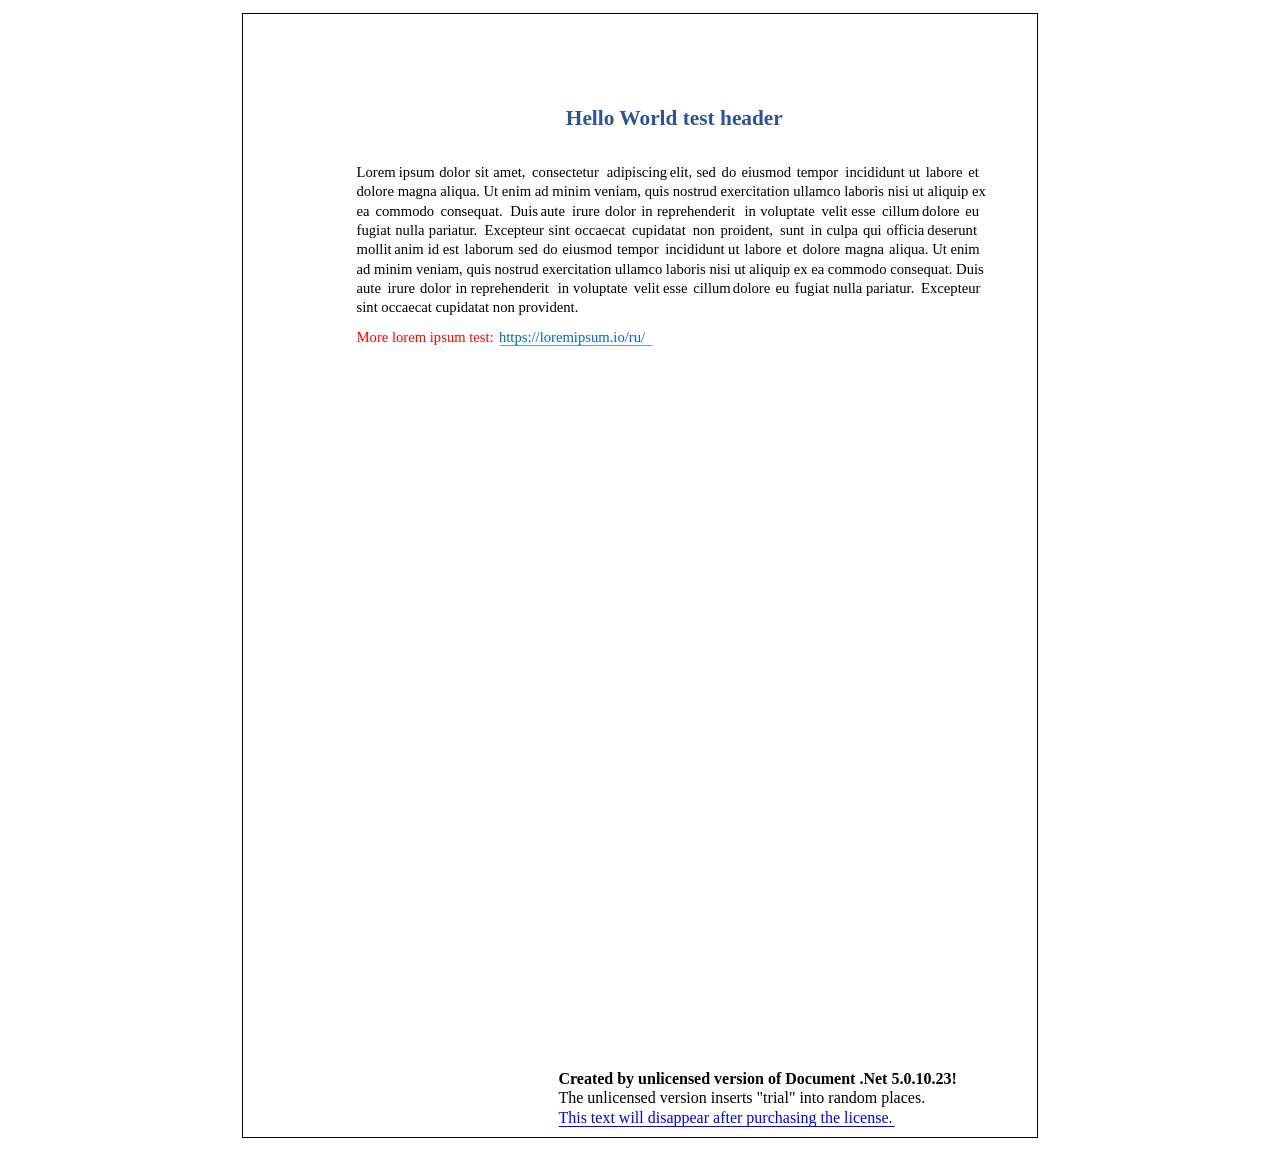
<file: Local/ArticlesHtml/250fe74b.htm>
﻿<!DOCTYPE html><html xmlns="http://www.w3.org/1999/xhtml">
<head>
	<meta http-equiv="Content-Type" content="text/html; charset=utf-8" />
	<meta http-equiv="Content-Style-Type" content="text/css" />
	<meta name="generator" content="Document .Net 5.0.10.23" />
	<title>Untitled document</title>
</head>
<body>
	<div style="position:relative; border:solid 1pt black; margin:10pt auto 10pt auto; overflow:hidden; width:595.3pt; height:841.9pt;">
		<div style="position:absolute; left:85.05pt; top:68.7pt;"><span style="position:absolute; white-space:pre; font:16pt 'Calibri Light'; color:#2F5496; font-weight:bold; left:156.95pt">Hello World test header</span></div>
		<div style="position:absolute; left:85.05pt; top:112.25pt;"><span style="position:absolute; white-space:pre; font:11pt 'Calibri Light'; left:0pt">Lorem </span><span style="position:absolute; white-space:pre; font:11pt 'Calibri Light'; left:31.7pt">ipsum </span><span style="position:absolute; white-space:pre; font:11pt 'Calibri Light'; left:61.95pt">dolor </span><span style="position:absolute; white-space:pre; font:11pt 'Calibri Light'; left:88.85pt">sit </span><span style="position:absolute; white-space:pre; font:11pt 'Calibri Light'; left:102.6pt">amet, </span><span style="position:absolute; white-space:pre; font:11pt 'Calibri Light'; left:131.65pt">consectetur </span><span style="position:absolute; white-space:pre; font:11pt 'Calibri Light'; left:187.75pt">adipiscing </span><span style="position:absolute; white-space:pre; font:11pt 'Calibri Light'; left:234.85pt">elit, </span><span style="position:absolute; white-space:pre; font:11pt 'Calibri Light'; left:254.9pt">sed </span><span style="position:absolute; white-space:pre; font:11pt 'Calibri Light'; left:273.8pt">do </span><span style="position:absolute; white-space:pre; font:11pt 'Calibri Light'; left:288.7pt">eiusmod </span><span style="position:absolute; white-space:pre; font:11pt 'Calibri Light'; left:330.15pt">tempor </span><span style="position:absolute; white-space:pre; font:11pt 'Calibri Light'; left:366.6pt">incididunt </span><span style="position:absolute; white-space:pre; font:11pt 'Calibri Light'; left:414.15pt">ut </span><span style="position:absolute; white-space:pre; font:11pt 'Calibri Light'; left:426.95pt">labore </span><span style="position:absolute; white-space:pre; font:11pt 'Calibri Light'; left:458.7pt">et</span></div>
		<div style="position:absolute; left:85.05pt; top:126.75pt;"><span style="position:absolute; white-space:pre; font:11pt 'Calibri Light'; left:0pt">dolore magna aliqua. Ut enim ad minim veniam, quis nostrud exercitation ullamco laboris nisi ut aliquip ex</span></div>
		<div style="position:absolute; left:85.05pt; top:141.2pt;"><span style="position:absolute; white-space:pre; font:11pt 'Calibri Light'; left:0pt">ea </span><span style="position:absolute; white-space:pre; font:11pt 'Calibri Light'; left:14.25pt">commodo </span><span style="position:absolute; white-space:pre; font:11pt 'Calibri Light'; left:62.9pt">consequat. </span><span style="position:absolute; white-space:pre; font:11pt 'Calibri Light'; left:115.3pt">Duis </span><span style="position:absolute; white-space:pre; font:11pt 'Calibri Light'; left:138pt">aute </span><span style="position:absolute; white-space:pre; font:11pt 'Calibri Light'; left:161.6pt">irure </span><span style="position:absolute; white-space:pre; font:11pt 'Calibri Light'; left:186.4pt">dolor </span><span style="position:absolute; white-space:pre; font:11pt 'Calibri Light'; left:213.45pt">in </span><span style="position:absolute; white-space:pre; font:11pt 'Calibri Light'; left:225.3pt">reprehenderit </span><span style="position:absolute; white-space:pre; font:11pt 'Calibri Light'; left:290.9pt">in </span><span style="position:absolute; white-space:pre; font:11pt 'Calibri Light'; left:302.75pt">voluptate </span><span style="position:absolute; white-space:pre; font:11pt 'Calibri Light'; left:348.65pt">velit </span><span style="position:absolute; white-space:pre; font:11pt 'Calibri Light'; left:371pt">esse </span><span style="position:absolute; white-space:pre; font:11pt 'Calibri Light'; left:394.05pt">cillum </span><span style="position:absolute; white-space:pre; font:11pt 'Calibri Light'; left:424.1pt">dolore </span><span style="position:absolute; white-space:pre; font:11pt 'Calibri Light'; left:456.6pt">eu</span></div>
		<div style="position:absolute; left:85.05pt; top:155.7pt;"><span style="position:absolute; white-space:pre; font:11pt 'Calibri Light'; left:0pt">fugiat </span><span style="position:absolute; white-space:pre; font:11pt 'Calibri Light'; left:29.05pt">nulla </span><span style="position:absolute; white-space:pre; font:11pt 'Calibri Light'; left:54.2pt">pariatur. </span><span style="position:absolute; white-space:pre; font:11pt 'Calibri Light'; left:95.95pt">Excepteur </span><span style="position:absolute; white-space:pre; font:11pt 'Calibri Light'; left:144.05pt">sint </span><span style="position:absolute; white-space:pre; font:11pt 'Calibri Light'; left:163.75pt">occaecat </span><span style="position:absolute; white-space:pre; font:11pt 'Calibri Light'; left:206.6pt">cupidatat </span><span style="position:absolute; white-space:pre; font:11pt 'Calibri Light'; left:252.15pt">non </span><span style="position:absolute; white-space:pre; font:11pt 'Calibri Light'; left:273pt">proident, </span><span style="position:absolute; white-space:pre; font:11pt 'Calibri Light'; left:317.55pt">sunt </span><span style="position:absolute; white-space:pre; font:11pt 'Calibri Light'; left:340.55pt">in </span><span style="position:absolute; white-space:pre; font:11pt 'Calibri Light'; left:352.4pt">culpa </span><span style="position:absolute; white-space:pre; font:11pt 'Calibri Light'; left:379.8pt">qui </span><span style="position:absolute; white-space:pre; font:11pt 'Calibri Light'; left:397.4pt">officia </span><span style="position:absolute; white-space:pre; font:11pt 'Calibri Light'; left:428.1pt">deserunt</span></div>
		<div style="position:absolute; left:85.05pt; top:170.2pt;"><span style="position:absolute; white-space:pre; font:11pt 'Calibri Light'; left:0pt">mollit </span><span style="position:absolute; white-space:pre; font:11pt 'Calibri Light'; left:28.35pt">anim </span><span style="position:absolute; white-space:pre; font:11pt 'Calibri Light'; left:53.45pt">id </span><span style="position:absolute; white-space:pre; font:11pt 'Calibri Light'; left:64.65pt">est </span><span style="position:absolute; white-space:pre; font:11pt 'Calibri Light'; left:81.05pt">laborum </span><span style="position:absolute; white-space:pre; font:11pt 'Calibri Light'; left:121.35pt">sed </span><span style="position:absolute; white-space:pre; font:11pt 'Calibri Light'; left:139.85pt">do </span><span style="position:absolute; white-space:pre; font:11pt 'Calibri Light'; left:154.35pt">eiusmod </span><span style="position:absolute; white-space:pre; font:11pt 'Calibri Light'; left:195.4pt">tempor </span><span style="position:absolute; white-space:pre; font:11pt 'Calibri Light'; left:231.45pt">incididunt </span><span style="position:absolute; white-space:pre; font:11pt 'Calibri Light'; left:278.65pt">ut </span><span style="position:absolute; white-space:pre; font:11pt 'Calibri Light'; left:291.05pt">labore </span><span style="position:absolute; white-space:pre; font:11pt 'Calibri Light'; left:322.4pt">et </span><span style="position:absolute; white-space:pre; font:11pt 'Calibri Light'; left:334.5pt">dolore </span><span style="position:absolute; white-space:pre; font:11pt 'Calibri Light'; left:366.4pt">magna </span><span style="position:absolute; white-space:pre; font:11pt 'Calibri Light'; left:399.4pt">aliqua. </span><span style="position:absolute; white-space:pre; font:11pt 'Calibri Light'; left:431.8pt">Ut </span><span style="position:absolute; white-space:pre; font:11pt 'Calibri Light'; left:445.45pt">enim</span></div>
		<div style="position:absolute; left:85.05pt; top:184.7pt;"><span style="position:absolute; white-space:pre; font:11pt 'Calibri Light'; left:0pt">ad minim veniam, quis nostrud exercitation ullamco laboris nisi ut aliquip ex ea commodo consequat. Duis</span></div>
		<div style="position:absolute; left:85.05pt; top:199.2pt;"><span style="position:absolute; white-space:pre; font:11pt 'Calibri Light'; left:0pt">aute </span><span style="position:absolute; white-space:pre; font:11pt 'Calibri Light'; left:23.2pt">irure </span><span style="position:absolute; white-space:pre; font:11pt 'Calibri Light'; left:47.6pt">dolor </span><span style="position:absolute; white-space:pre; font:11pt 'Calibri Light'; left:74.3pt">in </span><span style="position:absolute; white-space:pre; font:11pt 'Calibri Light'; left:85.7pt">reprehenderit </span><span style="position:absolute; white-space:pre; font:11pt 'Calibri Light'; left:150.95pt">in </span><span style="position:absolute; white-space:pre; font:11pt 'Calibri Light'; left:162.4pt">voluptate </span><span style="position:absolute; white-space:pre; font:11pt 'Calibri Light'; left:207.9pt">velit </span><span style="position:absolute; white-space:pre; font:11pt 'Calibri Light'; left:229.9pt">esse </span><span style="position:absolute; white-space:pre; font:11pt 'Calibri Light'; left:252.55pt">cillum </span><span style="position:absolute; white-space:pre; font:11pt 'Calibri Light'; left:282.2pt">dolore </span><span style="position:absolute; white-space:pre; font:11pt 'Calibri Light'; left:314.3pt">eu </span><span style="position:absolute; white-space:pre; font:11pt 'Calibri Light'; left:328.75pt">fugiat </span><span style="position:absolute; white-space:pre; font:11pt 'Calibri Light'; left:357.35pt">nulla </span><span style="position:absolute; white-space:pre; font:11pt 'Calibri Light'; left:382.05pt">pariatur. </span><span style="position:absolute; white-space:pre; font:11pt 'Calibri Light'; left:423.4pt">Excepteur</span></div>
		<div style="position:absolute; left:85.05pt; top:213.7pt;"><span style="position:absolute; white-space:pre; font:11pt 'Calibri Light'; left:0pt">sint occaecat cupidatat non provident.</span></div>
		<div style="position:absolute; left:85.05pt; top:236.15pt;"><span style="position:absolute; white-space:pre; font:11pt 'Calibri Light'; color:#FF0000; left:0pt">More lorem ipsum test: </span></div>
		<div style="position:absolute; left:85.05pt; top:236.15pt;"><a href="https://loremipsum.io/ru/"><span style="position:absolute; white-space:pre; font:11pt 'Calibri Light'; color:#0563C1; left:106.8pt">https://loremipsum.io/ru/</span></a></div>
		<div style="position:absolute; left:191.55pt; top:248.25pt" ><a href="https://loremipsum.io/ru/">
			<svg xmlns="http://www.w3.org/2000/svg" xmlns:xlink="http://www.w3.org/1999/xlink" version="1.1" width="154" height="1" style="position:absolute" ><defs /><g transform="scale(1.33333)"><g transform="matrix(1,0,0,1,-191.580703125,-248.27393391927086)"><path d="M191.86,248.55323079427086 L306.73299999999995,248.55323079427086" stroke-width="0.55859375" stroke="#0563C1" stroke-opacity="1" stroke-linecap="butt" stroke-linejoin="miter" stroke-miterlimit="10" fill="none" /></g></g></svg></a></div>
		<div style="position:absolute; left:229.25pt; top:787.9pt" >
			<svg xmlns="http://www.w3.org/2000/svg" xmlns:xlink="http://www.w3.org/1999/xlink" version="1.1" width="481" height="69" style="position:absolute" ><defs /><g transform="scale(1.33333)"><g transform="matrix(1,0,0,1,-229.29999999999995,-787.9)"><path d=" M229.29999999999995,787.9 L589.3,787.9 L589.3,838.9 L229.29999999999995,838.9 Z" fill="#FFFFFF" fill-opacity="1" fill-rule="evenodd" /></g></g></svg></div>
		<div style="position:absolute; left:236.45pt; top:791.5pt;"><span style="position:absolute; white-space:pre; font:12pt 'Calibri'; color:#000000; font-weight:bold; left:0pt">Created by unlicensed version of Document .Net 5.0.10.23!</span></div>
		<div style="position:absolute; left:236.45pt; top:806.1pt;"><span style="position:absolute; white-space:pre; font:12pt 'Calibri'; color:#000000; left:0pt">The unlicensed version inserts &quot;trial&quot; into random places.</span></div>
		<div style="position:absolute; left:236.45pt; top:820.75pt;"><a href="https://www.sautinsoft.com/products/document/order.php"><span style="position:absolute; white-space:pre; font:12pt 'Calibri'; color:#0000FF; left:0pt">This text will disappear after purchasing the license.</span></a></div>
		<div style="position:absolute; left:236.1pt; top:833.8pt" ><a href="https://www.sautinsoft.com/products/document/order.php">
			<svg xmlns="http://www.w3.org/2000/svg" xmlns:xlink="http://www.w3.org/1999/xlink" version="1.1" width="338" height="2" style="position:absolute" ><defs /><g transform="scale(1.33333)"><g transform="matrix(1,0,0,1,-236.10742187499994,-833.8046875)"><path d="M236.49999999999994,834.197265625 L488.63199999999995,834.197265625" stroke-width="0.78515625" stroke="#0000FF" stroke-opacity="1" stroke-linecap="butt" stroke-linejoin="miter" stroke-miterlimit="10" fill="none" /></g></g></svg></a></div></div>
</body>
</html>
</file>
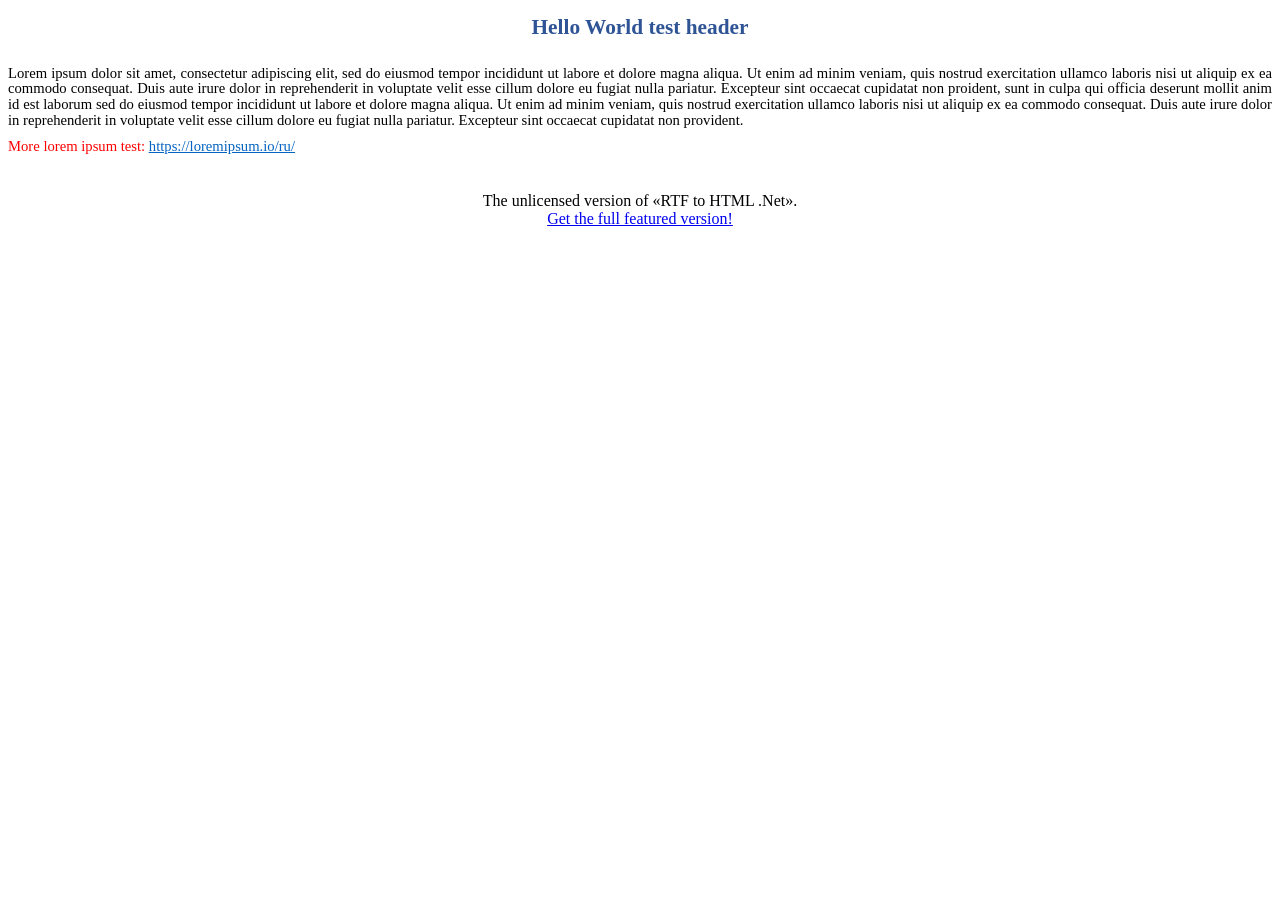
<file: Local/ArticlesHtml/d2630052.htm>
<?xml version="1.0" encoding="UTF-8"?>
<!DOCTYPE html PUBLIC "-//W3C//DTD XHTML 1.0 Transitional//EN" "http://www.w3.org/TR/xhtml1/DTD/xhtml1-transitional.dtd">
<html xmlns="http://www.w3.org/1999/xhtml">
<head>
<meta http-equiv="Content-Type" content="text/html; charset=UTF-8" />
<meta name="generator" content="SautinSoft.RtfToHtml.dll" />
<title>Untitled document</title>
<style type="text/css">
.st1{font-family:'Calibri Light';font-size:16pt;color:#2F5496;font-weight:bold}
.st2{font-family:Calibri;font-size:11pt;color:#000000;}
.st3{font-family:'Calibri Light';font-size:11pt;color:#000000;}
.st4{font-family:'Calibri Light';font-size:11pt;color:#FF0000;}
.st5{font-family:'Calibri Light';font-size:11pt;color:#0563C1;;text-decoration: underline}
</style>
</head>
<body>
<div>
<p style="margin:12pt 0pt 0pt 0pt;text-align:center;line-height:1.0791667;"><span class="st1">Hello World test header</span></p>
<p style="margin:0pt 0pt 8pt 0pt;line-height:1.0791667;"><span class="st2">&nbsp;</span></p>
<p style="margin:0pt 0pt 8pt 0pt;text-align:justify;line-height:1.0791667;"><span class="st3">Lorem ipsum dolor sit amet, consectetur adipiscing elit, sed do eiusmod tempor incididunt ut labore et dolore magna aliqua. Ut enim ad minim veniam, quis nostrud exercitation ullamco laboris nisi ut aliquip ex ea commodo consequat. Duis aute irure dolor in reprehenderit in voluptate velit esse cillum dolore eu fugiat nulla pariatur. Excepteur sint occaecat cupidatat non proident, sunt in culpa qui officia deserunt mollit anim id est laborum sed do eiusmod tempor incididunt ut labore et dolore magna aliqua. Ut enim ad minim veniam, quis nostrud exercitation ullamco laboris nisi ut aliquip ex ea commodo consequat. Duis aute irure dolor in reprehenderit in voluptate velit esse cillum dolore eu fugiat nulla pariatur. Excepteur sint occaecat cupidatat non provident.</span></p>
<p style="margin:0pt 0pt 8pt 0pt;line-height:1.0791667;"><span class="st4">More lorem ipsum test: </span><a href="https://loremipsum.io/ru/"><span class="st5">https://loremipsum.io/ru/</span></a></p>
<p style="margin:0pt 0pt 8pt 0pt;line-height:1.0791667;"><span class="st3">&nbsp;</span></p>
</div><div style="text-align:center;">The unlicensed version of &laquo;RTF to HTML .Net&raquo;.<br /><a href="https://www.sautinsoft.com/products/rtf-to-html/order.php">Get the full featured version!</a></div>
</body>
</html>
</file>
